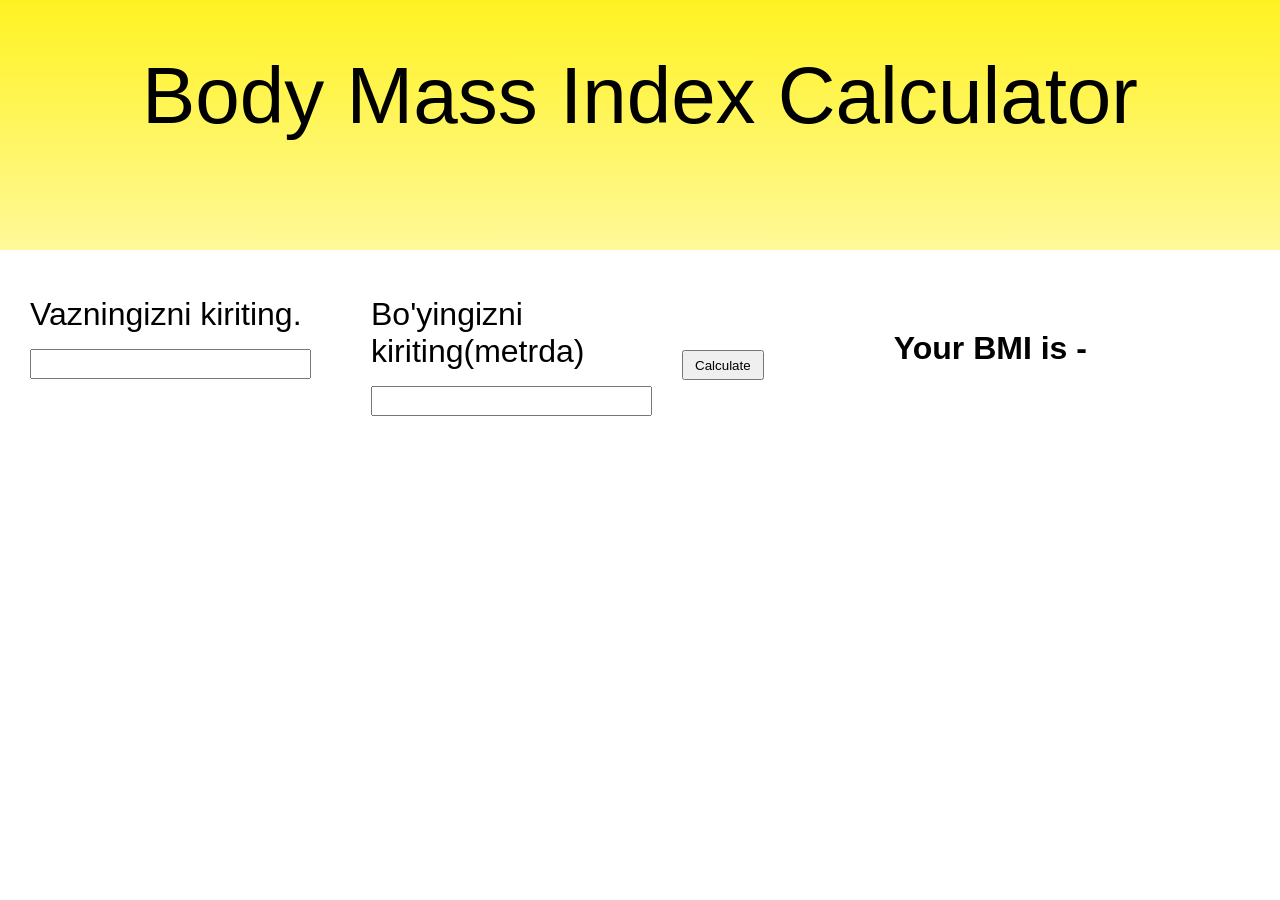
<file: index.html>
<!DOCTYPE html>
<html lang="en">
<head>
    <meta charset="UTF-8">
    <meta http-equiv="X-UA-Compatible" content="IE=edge">
    <meta name="viewport" content="width=device-width, initial-scale=1.0">
    <title>Body Mass Index Calculator</title>
    <link rel="stylesheet" href="main.css">
</head>
<body>
    <div class="title">
        Body Mass Index Calculator
    </div>
    <div class="calculator">
        <form action="#">
            <div class="weight container">
                <label class="label" for="weight">Vazningizni kiriting.</label>
                <input class="input" type="text"  id="weight">
            </div>
            <div class="weight container">
                <label class="label" for="height">Bo'yingizni kiriting(metrda)</label>
                <input class="input" type="text"   id="height">
            </div>
            <button class="calculate" id="button" type="submit">Calculate</button>
            <div class="bmi container">
               <h1>Your BMI is - <span id="bmiIndex"></span> </h1>
                
            </div>
        </form>
    </div>
<script src="./main.js"></script>
</body>
</html>
</file>
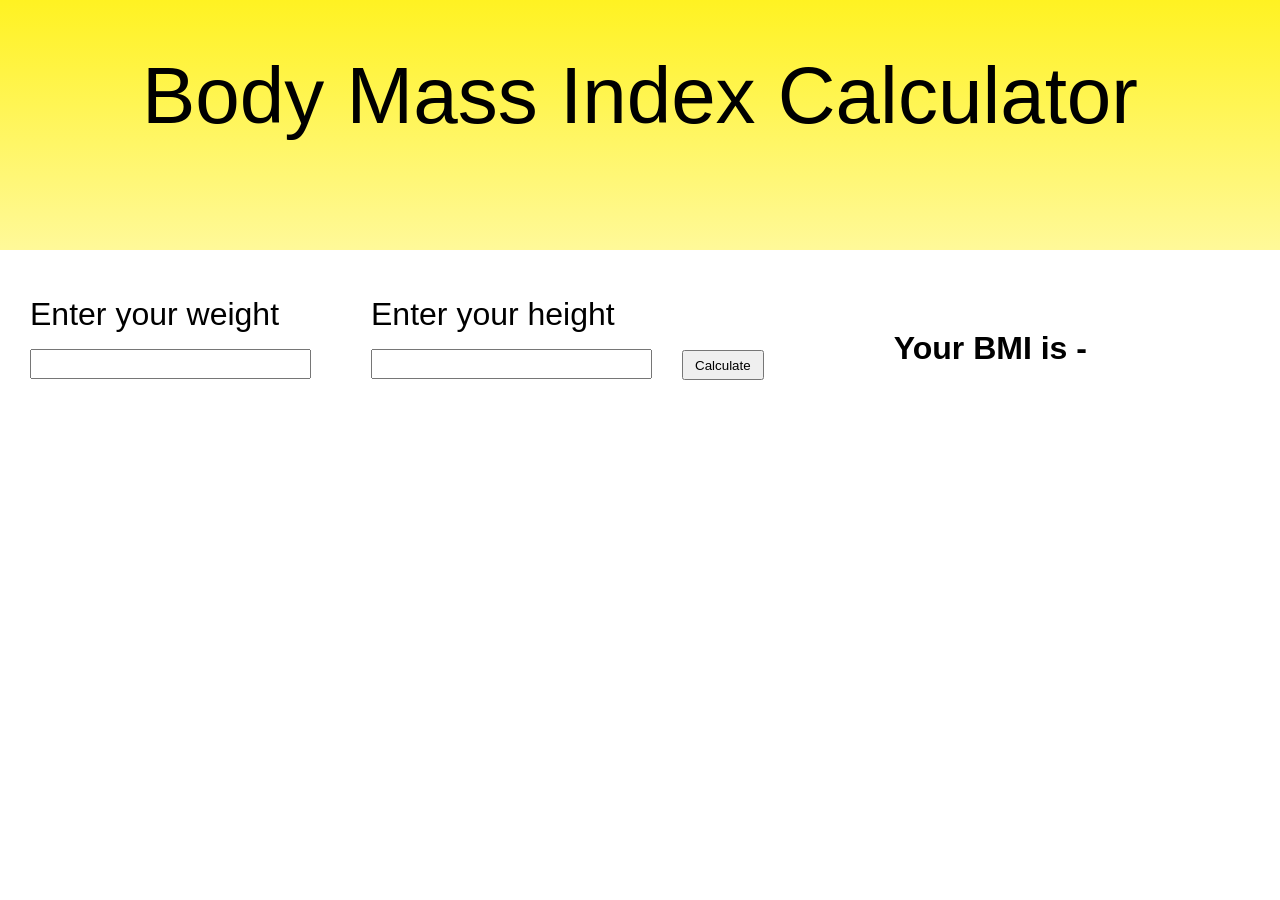
<file: main.html>
<!DOCTYPE html>
<html lang="en">
<head>
    <meta charset="UTF-8">
    <meta http-equiv="X-UA-Compatible" content="IE=edge">
    <meta name="viewport" content="width=device-width, initial-scale=1.0">
    <title>Body Mass Index Calculator</title>
    <link rel="stylesheet" href="main.css">
</head>
<body>
    <div class="title">
        Body Mass Index Calculator
    </div>
    <div class="calculator">
        <form action="#">
            <div class="weight container">
                <label class="label" for="weight">Enter your weight</label>
                <input class="input" type="text"  id="weight">
            </div>
            <div class="weight container">
                <label class="label" for="height">Enter your height</label>
                <input class="input" type="text"   id="height">
            </div>
            <button class="calculate" id="button" type="submit">Calculate</button>
            <div class="bmi container">
               <h1>Your BMI is - <span id="bmiIndex"></span> </h1>
                
            </div>
        </form>
    </div>
<script src="./main.js"></script>
</body>
</html>
</file>
<file: main.css>
* {
    margin: 0;
    padding: 0;
    box-sizing: border-box;
    font-family: 'Gill Sans', 'Gill Sans MT', Calibri, 'Trebuchet MS', sans-serif;
}
.title {
    width: 100%;
    height: 250px;
    background-image: linear-gradient(#fff222, #fff999 );
    text-align: center;
    padding: 50px 0;
    font-size: 5rem;
}
.container {
    width: 1240px;
    height: 100%;
    padding: 30px;
}
.weight {
    display: flex;
    flex-direction: column;
    font-size: 2rem;
    width: 350px;
}
form {
    display: flex;
}
.label{
    margin: 1rem 0;
}
.input {
    height: 30px;
    font-size: 1.5rem;
    padding: 5px;
}
.bmi {
    width: 500px;
    margin: 50px 0 0 100px;
}
.calculate {
    margin-top: 100px;
    height: 30px;
    width: 100px;
}

@media(min-width: 0px) and (max-width: 980px){
    body {
        background-color: gray;
    }
    html {
        font-size: 15px;
    }
    .weight, .height, .bmi {
        padding-top: 10px;
        margin-top: 10px;
    }
    form{
        flex-direction: column;
        align-items: center;
    }
    .calculate {
        width: 300px;
        height: 50px;
        font-size: 2rem;
        margin: 0;
        padding: 0;
    }
    .bmi {
        padding: 0;
        margin-top: 50px;
    }

}
@media (max-width: 479px){
    body {
        background-color: gray;
    }
    html {
        font-size: 15px;
    }
    .weight, .height, .bmi {
        padding-top: 10px;
        margin-top: 10px;
    }
    form{
        flex-direction: column;
        align-items: center;
    }
    .calculate {
        width: 300px;
        height: 50px;
        font-size: 2rem;
        margin: 0;
        padding: 0;
    }
    .bmi {
        padding: 0;
        margin-top: 50px;
    }
}
</file>
